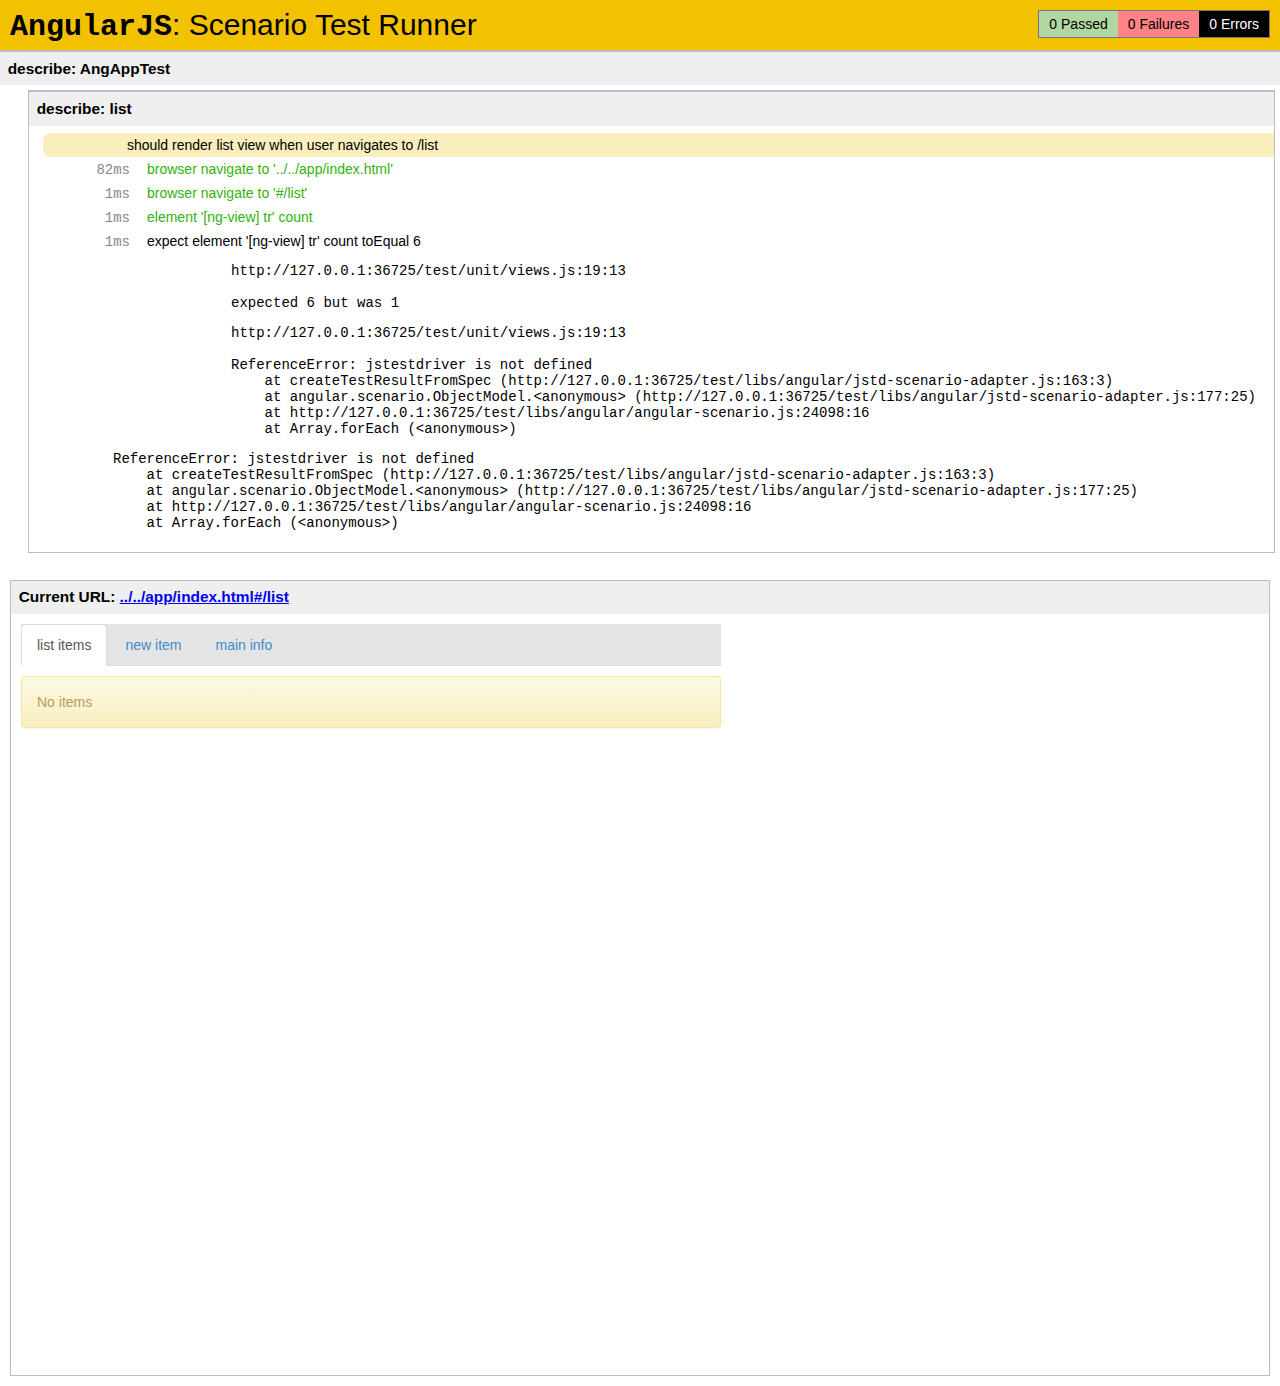
<file: test/e2e/runner.html>
﻿<!DOCTYPE html>
<html xmlns="http://www.w3.org/1999/xhtml">
<head>
    <title>End2end Test Runner</title>
    <script src="../libs/angular/angular-scenario.js" ng-autotest></script>
    <script src="../libs/angular/angular-mocks.js" ng-autotest></script>
    <script src="../libs/angular/jstd-scenario-adapter.js"></script>
    <script src="../../app/scripts/custom/app.js"></script>
    <script src="../../app/scripts/custom/controllers/controllers.js"></script>
    <script src="../unit/views.js"></script>
    <script src="../unit/controllers.js"></script>
    <script src="../libs/jquery_1_10_2.js"></script>
</head>
<body>
</body>
</html>
</file>
